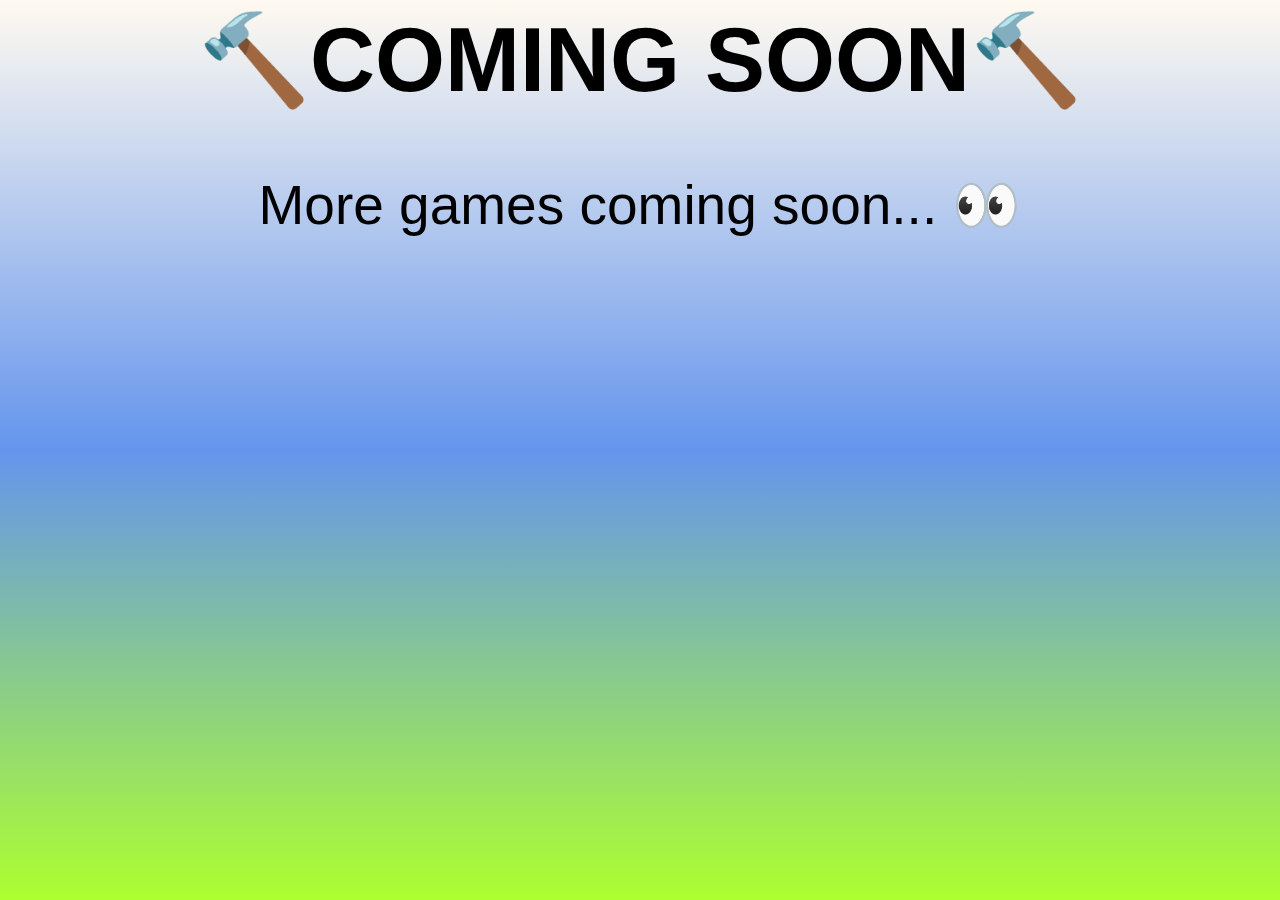
<file: page2.html>
<head>
<link rel="stylesheet" href="main.css">
<meta charset="UTF-8">
<title>dxxmed's Portfolio (Page 2)</title>
</head>
<body>
<h1>
🔨COMING SOON🔨
</h1>
<p id="paragraph2">
More games coming soon... 👀
</p>
</body>
</file>
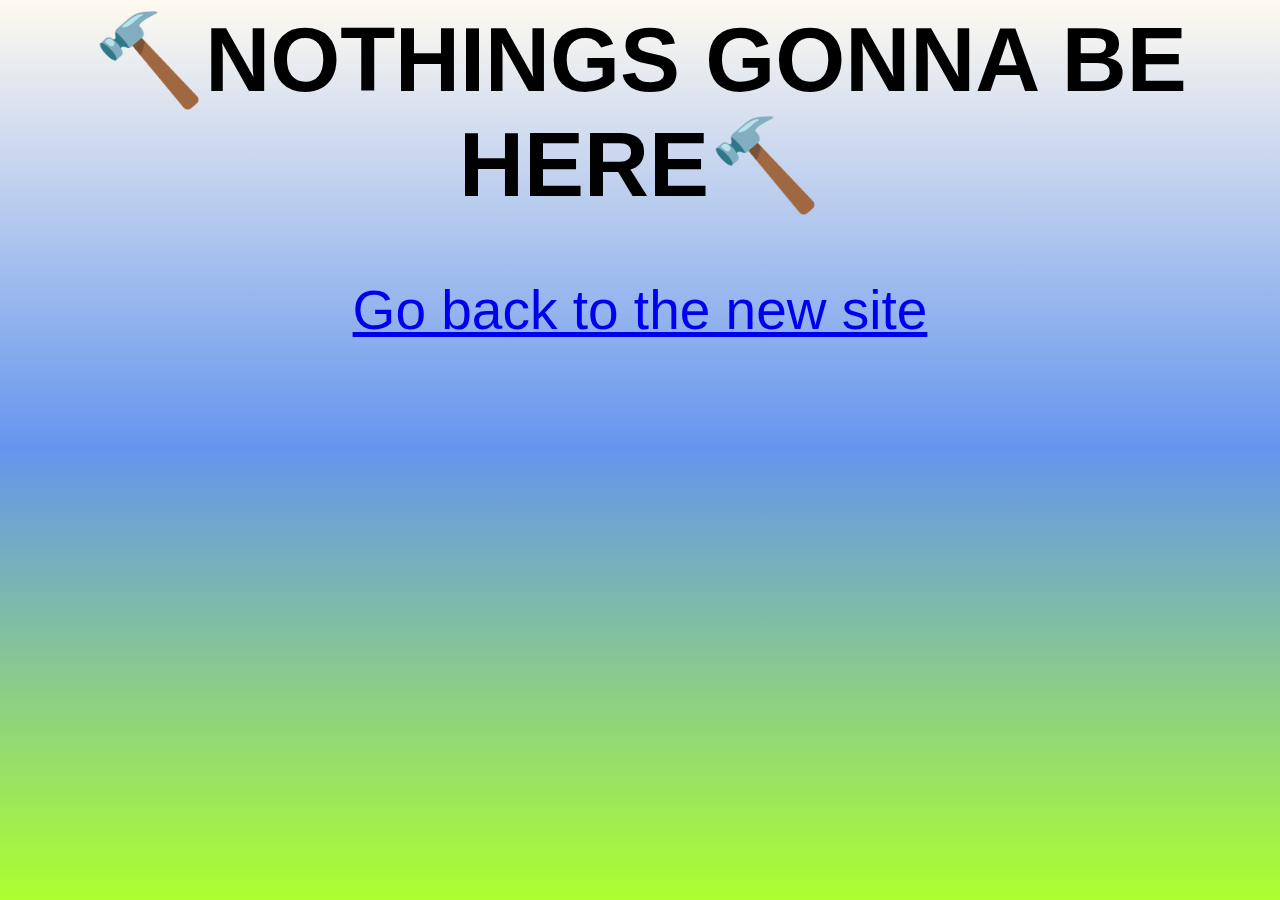
<file: OG_Site/oldPage2.html>
<head>
<link rel="stylesheet" href="oldStyle.css">
<meta charset="utf-8">
<title>My OLD Site - Page 2</title>
</head>
<body>
<h1>
🔨NOTHINGS GONNA BE HERE🔨
</h1>
<p id="paragraph2">
<a href="../index.html">Go back to the new site</a>
</p>
</body>
</file>
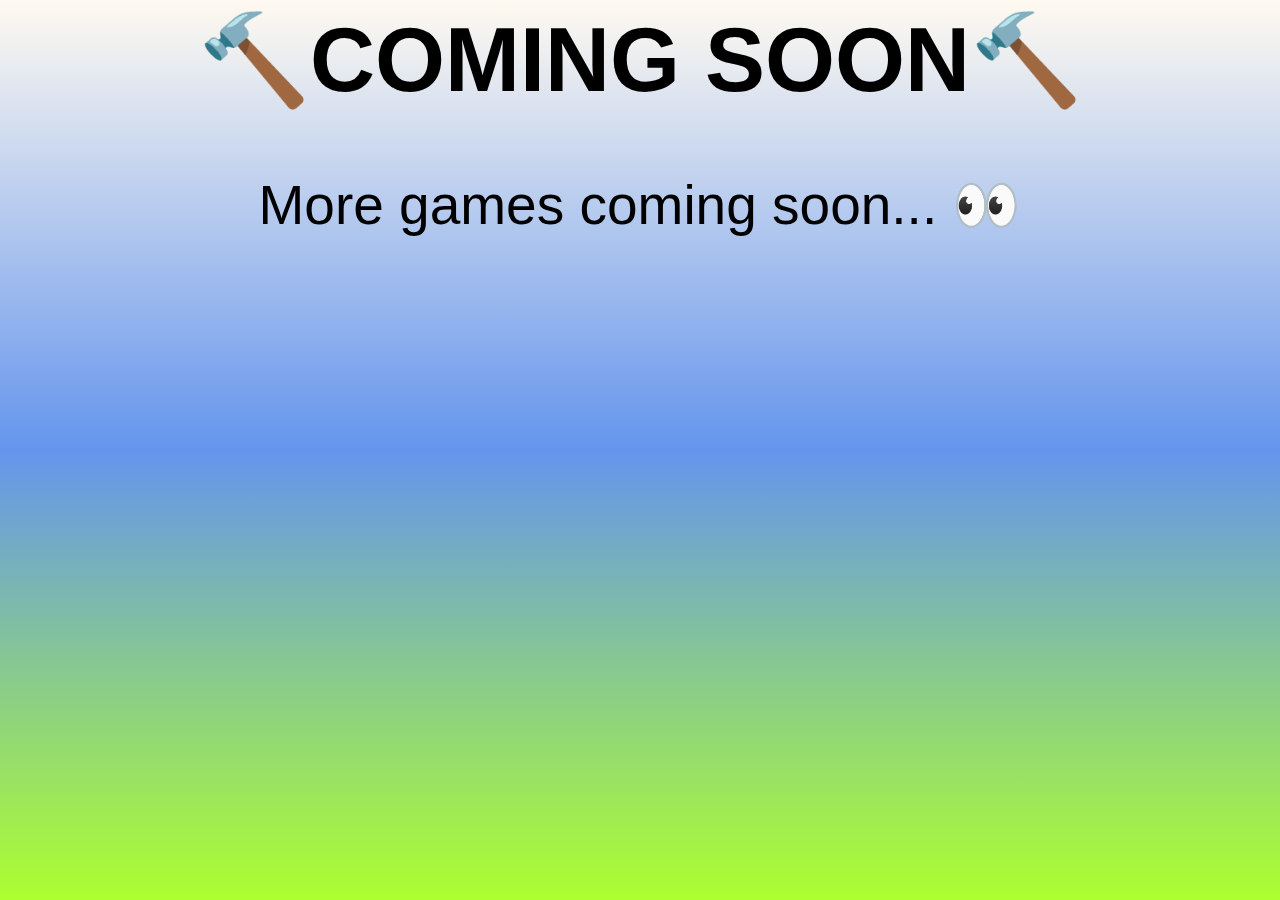
<file: OG_Site/page2.html>
<head>
<link rel="stylesheet" href="main.css">
<meta charset="UTF-8">
<title>dxxmed's Portfolio (Page 2)</title>
</head>
<body>
<h1>
🔨COMING SOON🔨
</h1>
<p id="paragraph2">
More games coming soon... 👀
</p>
</body>
</file>
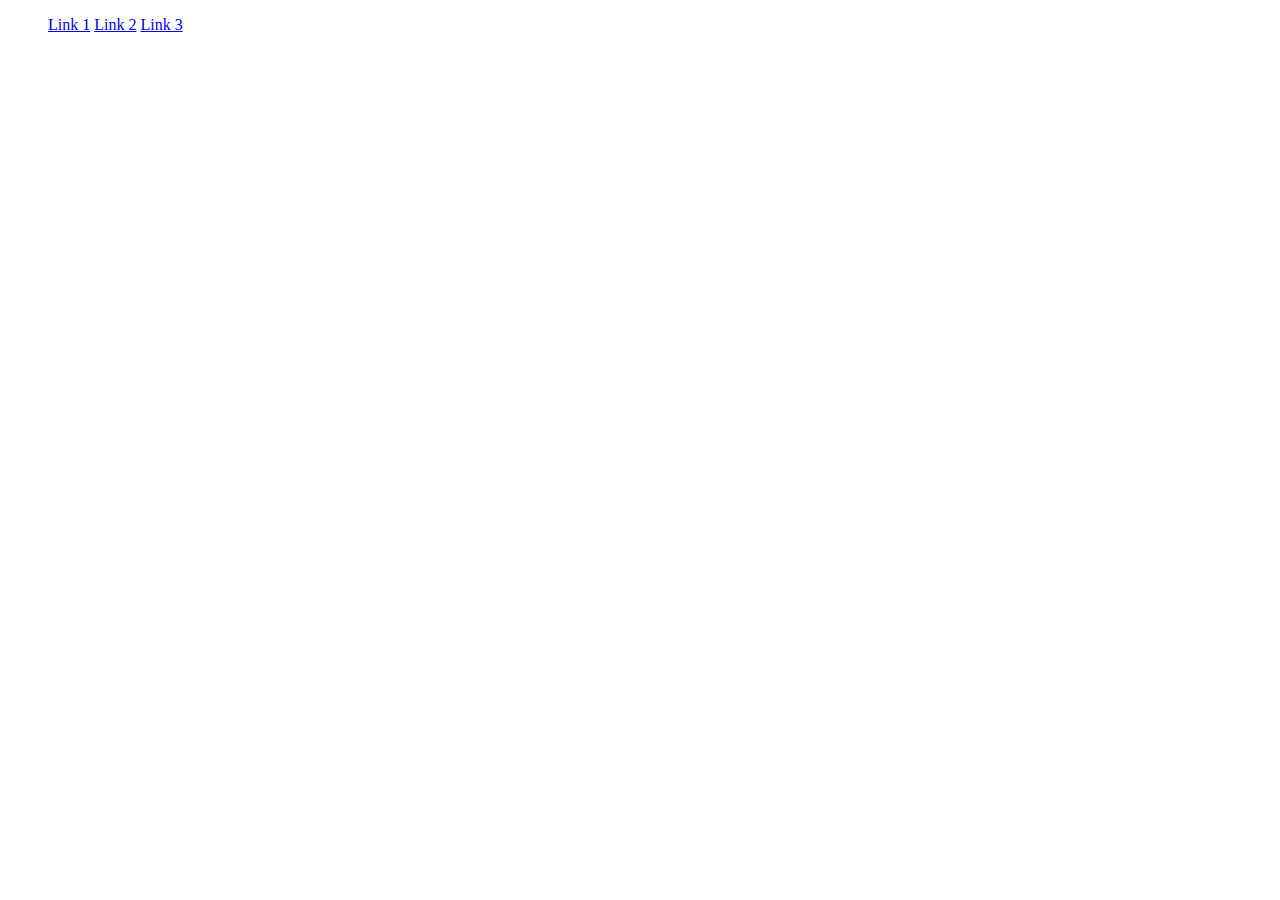
<file: src/links.html>
<!DOCTYPE html>
<html>
<head>
    <meta charset="UTF-8"/>
    <title>Links</title>
</head>
<body>
    <ul>
        <a href="www.google.com/">Link 1</a>
        <a href="www.google.com/">Link 2</a>
        <a href="www.google.com/">Link 3</a>
    </ul>
</body>
</html>
</file>
<file: main.css>
body {
background-color: White;
background-image: linear-gradient(FloralWhite, CornflowerBlue, GreenYellow);
font-family: Arial;
}

h1 {
font-size: 90;
text-align: Center;
}

div {
text-align: Center;
}

#paragraph {
font-size: 55;
padding-bottom: 50;
flex-grow: 50;
}

#paragraph2 {
font-size: 55;
padding-bottom: 50;
flex-grow: 50;
text-align: Center;
}

#dropdown {
display: block;
width: 100px;
height: 100px;
border-radius: 50%;
}

.headers {
font-size: 95;
text-align: Center;
}
</file>
<file: OG_Site/oldStyle.css>
body {
background-color: White;
background-image: linear-gradient(FloralWhite, CornflowerBlue, GreenYellow);
font-family: Arial;
}

h1 {
font-size: 90;
text-align: Center;
}

div {
text-align: Center;
}

#paragraph {
font-size: 55;
padding-bottom: 50;
flex-grow: 50;
}

#paragraph2 {
font-size: 55;
padding-bottom: 50;
flex-grow: 50;
text-align: Center;
}

#dropdown {
display: block;
width: 100px;
height: 100px;
border-radius: 50%;
}

.headers {
font-size: 95;
text-align: Center;
}
</file>
<file: OG_Site/main.css>
body {
background-color: White;
background-image: linear-gradient(FloralWhite, CornflowerBlue, GreenYellow);
font-family: Arial;
}

h1 {
font-size: 90;
text-align: Center;
}

div {
text-align: Center;
}

#paragraph {
font-size: 55;
padding-bottom: 50;
flex-grow: 50;
}

#paragraph2 {
font-size: 55;
padding-bottom: 50;
flex-grow: 50;
text-align: Center;
}

#dropdown {
display: block;
width: 100px;
height: 100px;
border-radius: 50%;
}

.headers {
font-size: 95;
text-align: Center;
}
</file>
